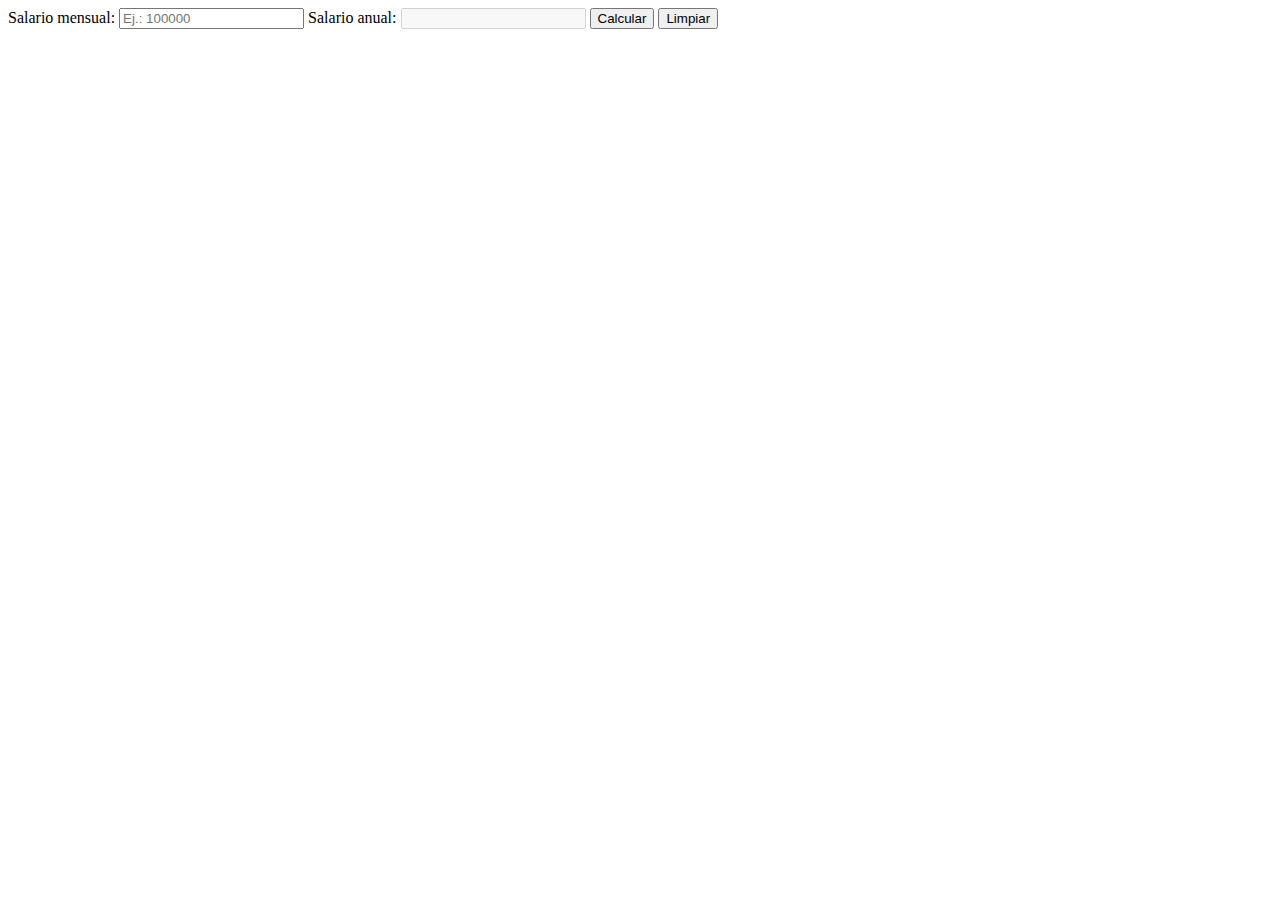
<file: tareas/clase-5/tarea1clase5.html>
<!doctype html>
<html lang="es">
<head>
    <meta charset="UTF-8">
    <meta name="viewport"
          content="width=device-width, user-scalable=no, initial-scale=1.0, maximum-scale=1.0, minimum-scale=1.0">
    <meta http-equiv="X-UA-Compatible" content="ie=edge">
    <title>tarea 1 Clase 5</title>
</head>
<body>
    <form>
        <label for="salario-mensual">Salario mensual:</label>
        <input type="number" id="salario-mensual" placeholder="Ej.: 100000"/>
        <label for="salario-anual">Salario anual:</label>
        <input type="number" disabled id="salario-anual"/>
        <button type="button" id="calcular-salario-mensual">Calcular</button>
        <button type="reset">Limpiar</button>
    </form>
    <script type="text/javascript" src="tarea1clase5.js"></script>
</body>
</html>
</file>
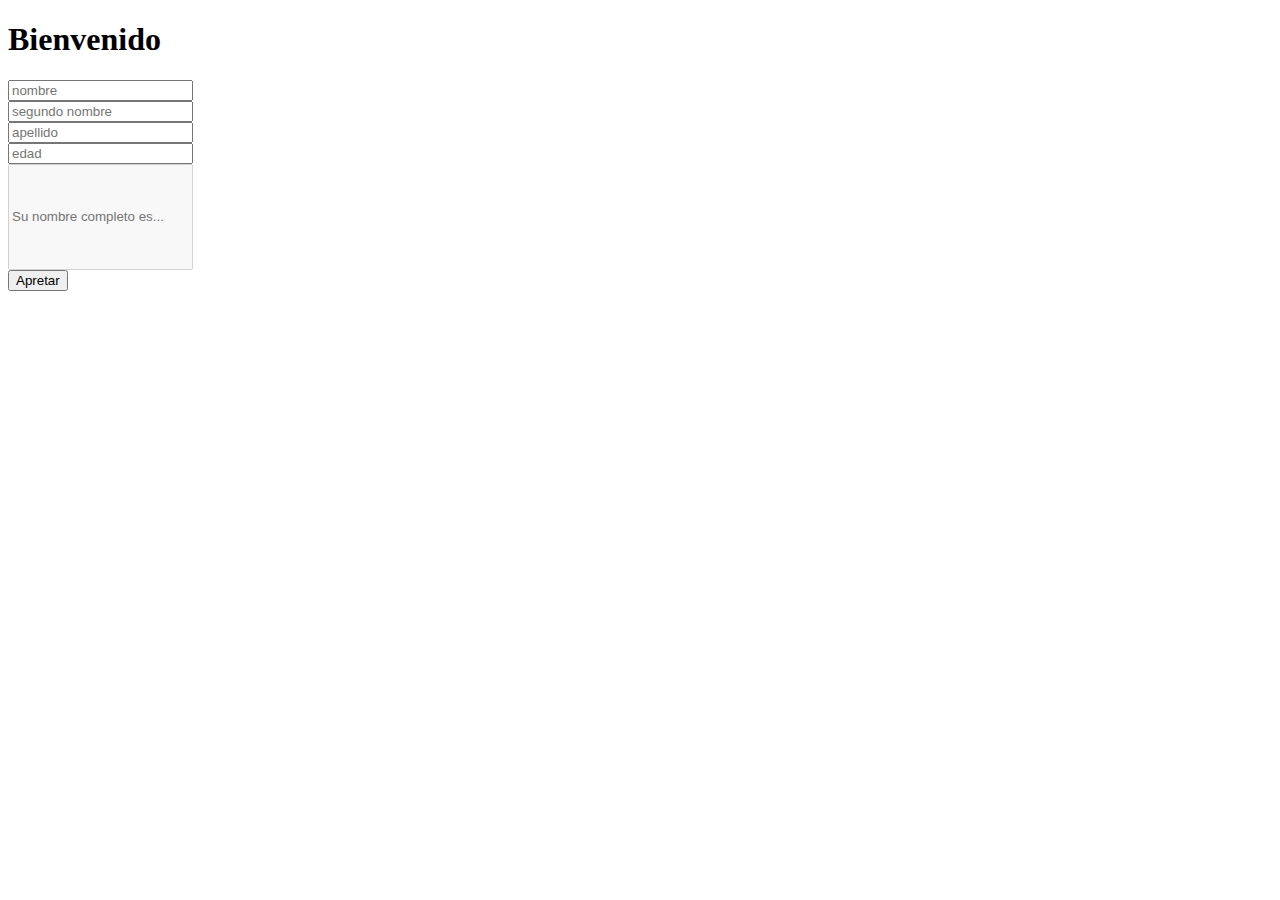
<file: tareas/clase-5/tarea2clase5.html>
<!DOCTYPE html>
<html lang="en">
<head>
    <meta charset="UTF-8">
    <meta name="viewport" content="width=device-width, initial-scale=1.0">
    <title>tarea 2 clase 5</title>
    <link rel="stylesheet" href="tarea2clase5.css">
</head>
<body>
    <form class="form">
        <div>
             <h1 id="titulo">Bienvenido</h1>
        </div>
        <div> 
            <input type="text" placeholder="nombre" id="nombre">
        </div>
        <div>
             <input type="text" placeholder="segundo nombre" id="segundo-nombre">
        </div>
        <div>
            <input type="text" placeholder="apellido" id="apellido">
        </div>
        <div>
            <input type="number" placeholder="edad" id="edad">
        </div>
        <div>
            <input type="text" disabled id="nombre-completo" placeholder="Su nombre completo es...">
        </div>
        <div>
             <button id="boton">Apretar</button>
        </div> 

    </form>
            
    <script src="tarea2clase5.js"></script>
    
</body>
</html>
</file>
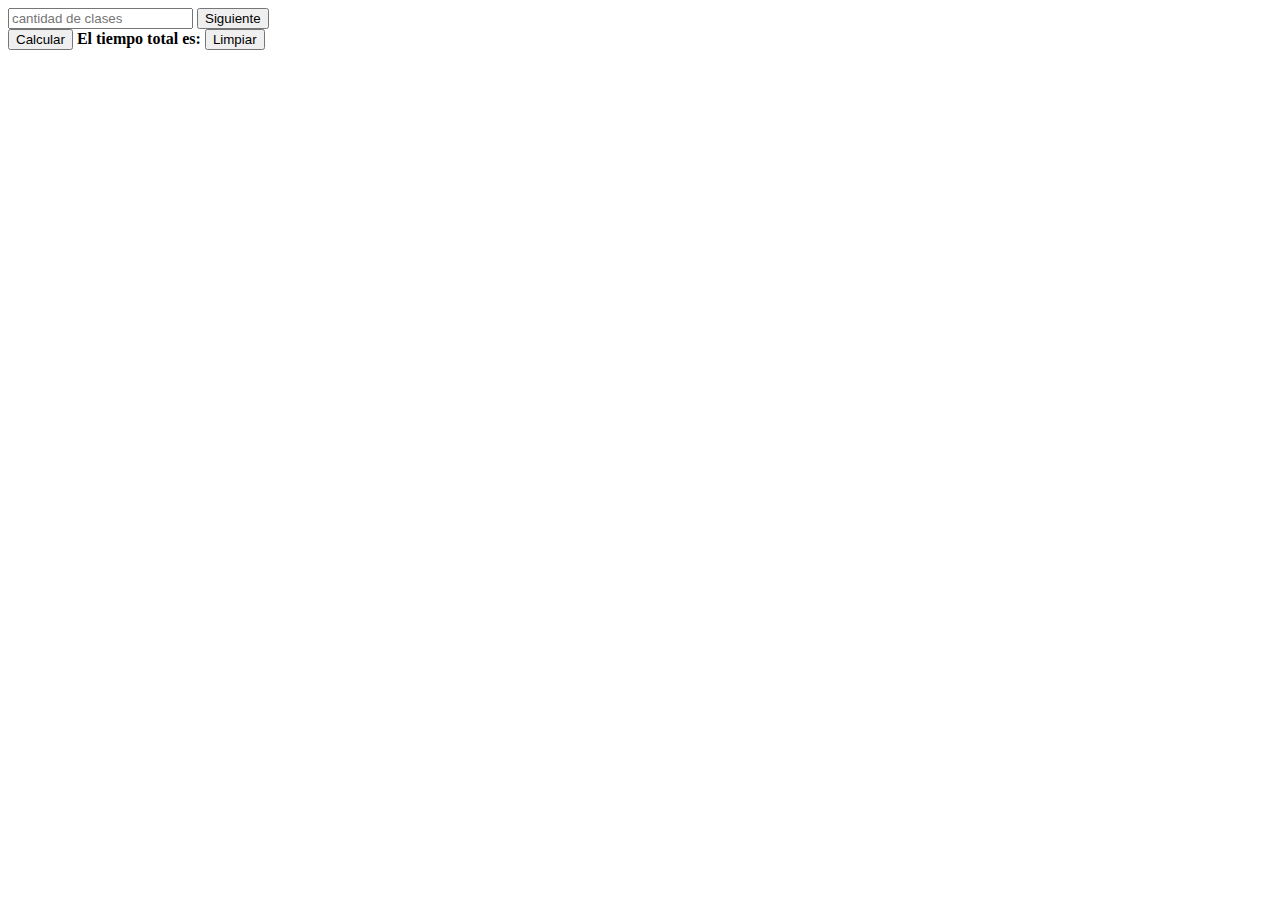
<file: tareas/clase-5/tarea3 clase5.html>
<!DOCTYPE html>
<html>

<head>
    <meta charset='utf-8'>
    <meta http-equiv='X-UA-Compatible' content='IE=edge'>
    <title>Page Title</title>
    <meta name='viewport' content='width=device-width, initial-scale=1'>

</head>

<body>
    <input type="number" id="cantidad-de-clases" placeholder="cantidad de clases">
    
    <button id="siguiente">Siguiente</button>
    
    <div id="contenedor"></div>

    <button id="calcular">Calcular</button>

    <strong id="resultado">El tiempo total es:</strong>

    <button id="resetear" type="reset">Limpiar</button>



    

    <script src='tare3 clase5.js'></script>
</body>

</html>
</file>
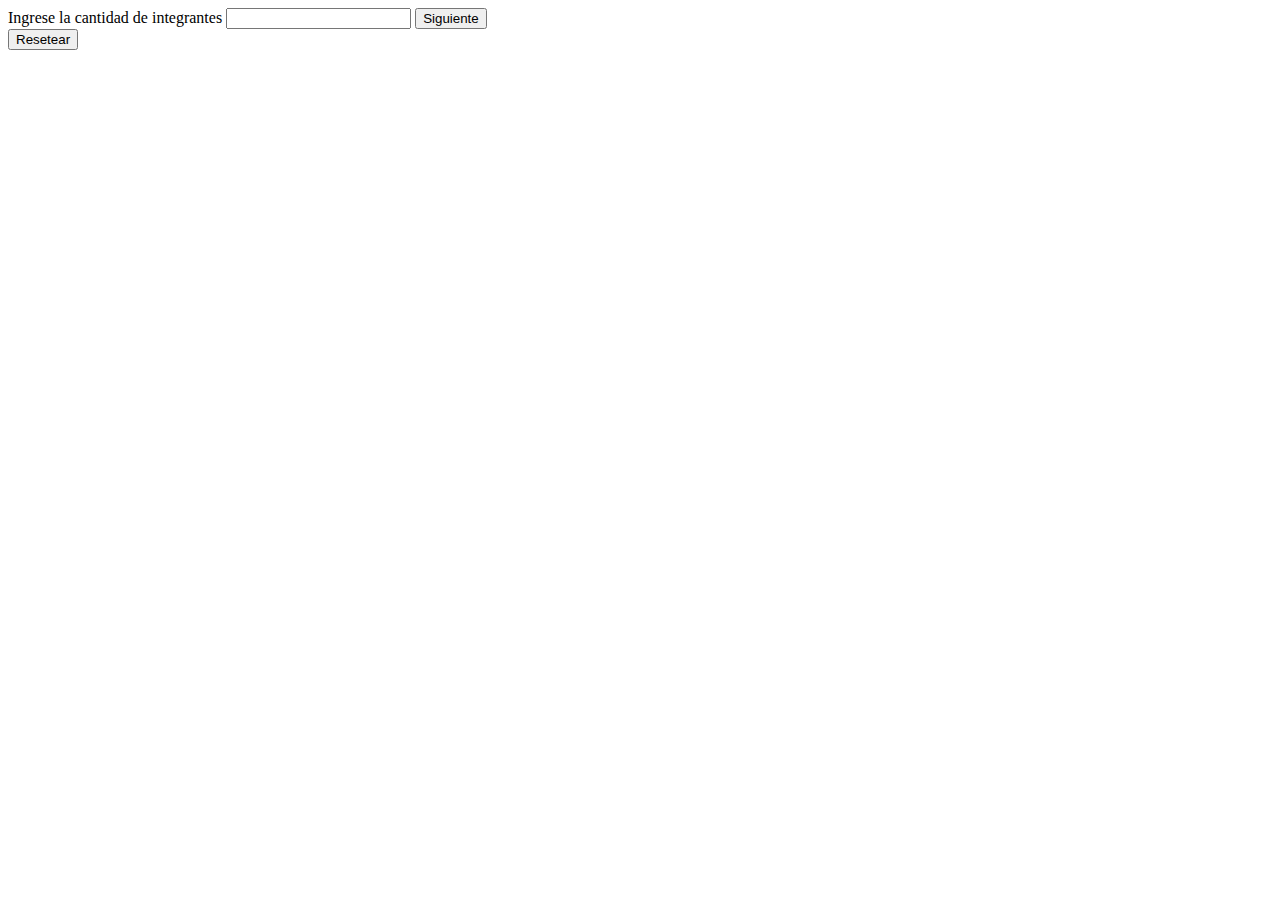
<file: tareas/clase-6/index-mio.html>
<!doctype html>
<html lang="en">
<head>
    <meta charset="UTF-8">
    <meta name="viewport"
          content="width=device-width, user-scalable=no, initial-scale=1.0, maximum-scale=1.0, minimum-scale=1.0">
    <meta http-equiv="X-UA-Compatible" content="ie=edge">
    <link rel="stylesheet" href="main-mio.css"/>
    <title>Tarea 6</title>
</head>
<body>

<form id="calculador-edades">
    <label for="cantidad-integrantes">Ingrese la cantidad de integrantes</label>
    <input type="number" id="cantidad-integrantes"/>
    <button type="submit" id="siguiente-paso">Siguiente</button>

    <div id="integrantes">

    </div>

    <button type="button" id="calcular" class="oculto">Calcular</button>

    <div id="analisis" class="oculto">
        <p>La edad mayor es: <strong id="mayor-edad"></strong></p>
        <p>La menor edad es: <strong id="menor-edad"></strong></p>
        <p>El promedio de edad es: <strong id="promedio-edad"></strong></p>
    </div>

    <button type="reset" id="resetear">Resetear</button>
</form>

<script type="text/javascript" src="calculos-mio.js"></script>
<script type="text/javascript" src="tarea-clase-6-mio.js"></script>
</body>
</html>
</file>
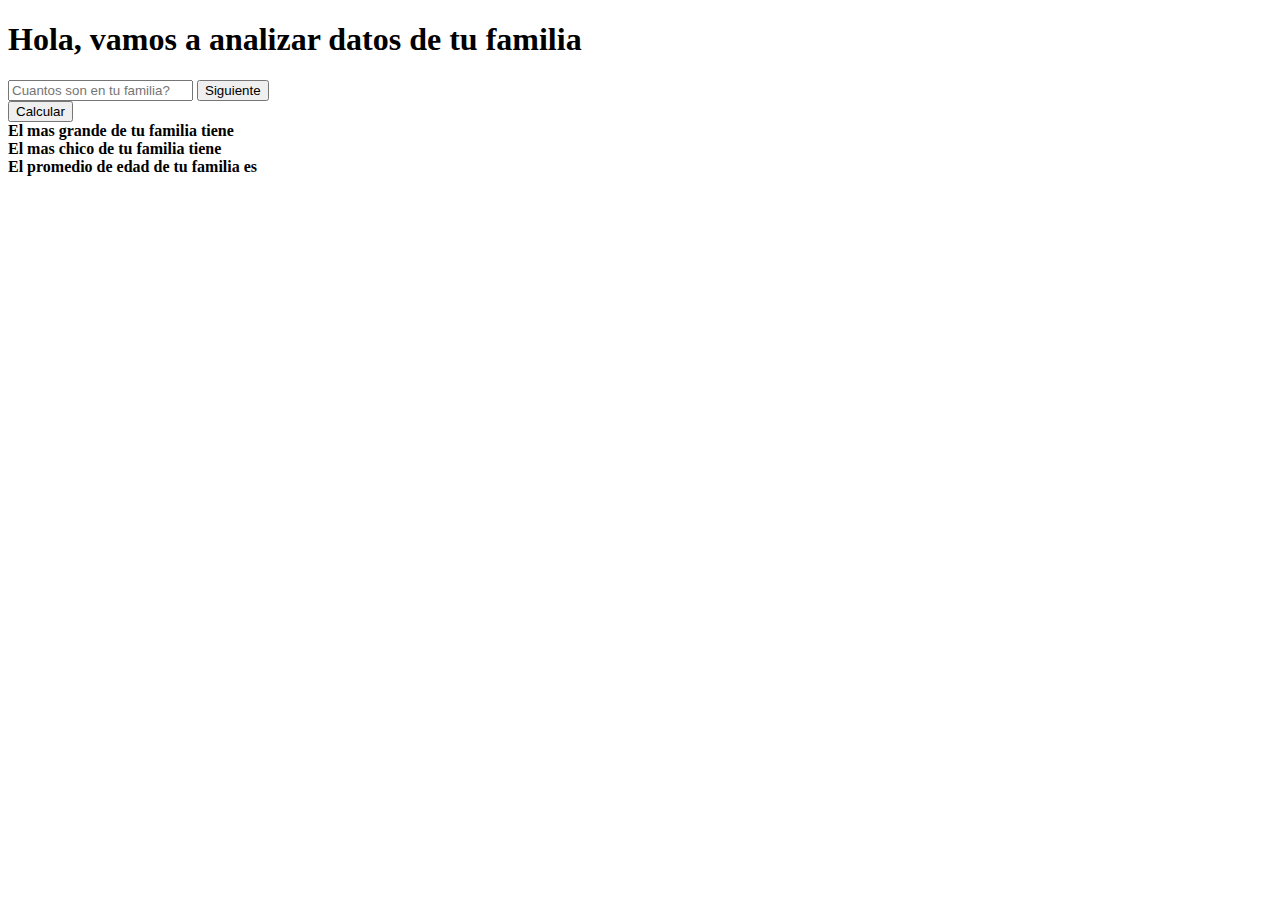
<file: tareas/clase-6/tarea-clase-6.html>
<!DOCTYPE html>
<html lang="en">
<head>
    <meta charset="UTF-8">
    <meta name="viewport" content="width=device-width, initial-scale=1.0">
    <title>tarea 1 clase 6</title>
</head>
<body>

    <h1>Hola, vamos a analizar datos de tu familia</h1>

    <input type="text" id="cantidad-de-integrantes" placeholder="Cuantos son en tu familia?">

    <button id="siguiente">Siguiente</button>

    <div id="contenedor"></div>

    <button id="calcular">Calcular</button>

    <div>
        <strong id="mas-grande">El mas grande de tu familia tiene </strong>
    </div>
    <div>
        <strong id="mas-chico">El mas chico de tu familia tiene </strong>
    </div>
    <div>
        <strong id="promedio-edades">El promedio de edad de tu familia es </strong>

    </div>
    
    <script src="tarea-clase-6.js"></script>
</body>
</html>
</file>
<file: tareas/clase-5/tarea2clase5.css>
#nombre-completo{
    block-size: 100px;
}
</file>
<file: tareas/clase-6/main-mio.css>
.oculto {
    display: none;
}
</file>
